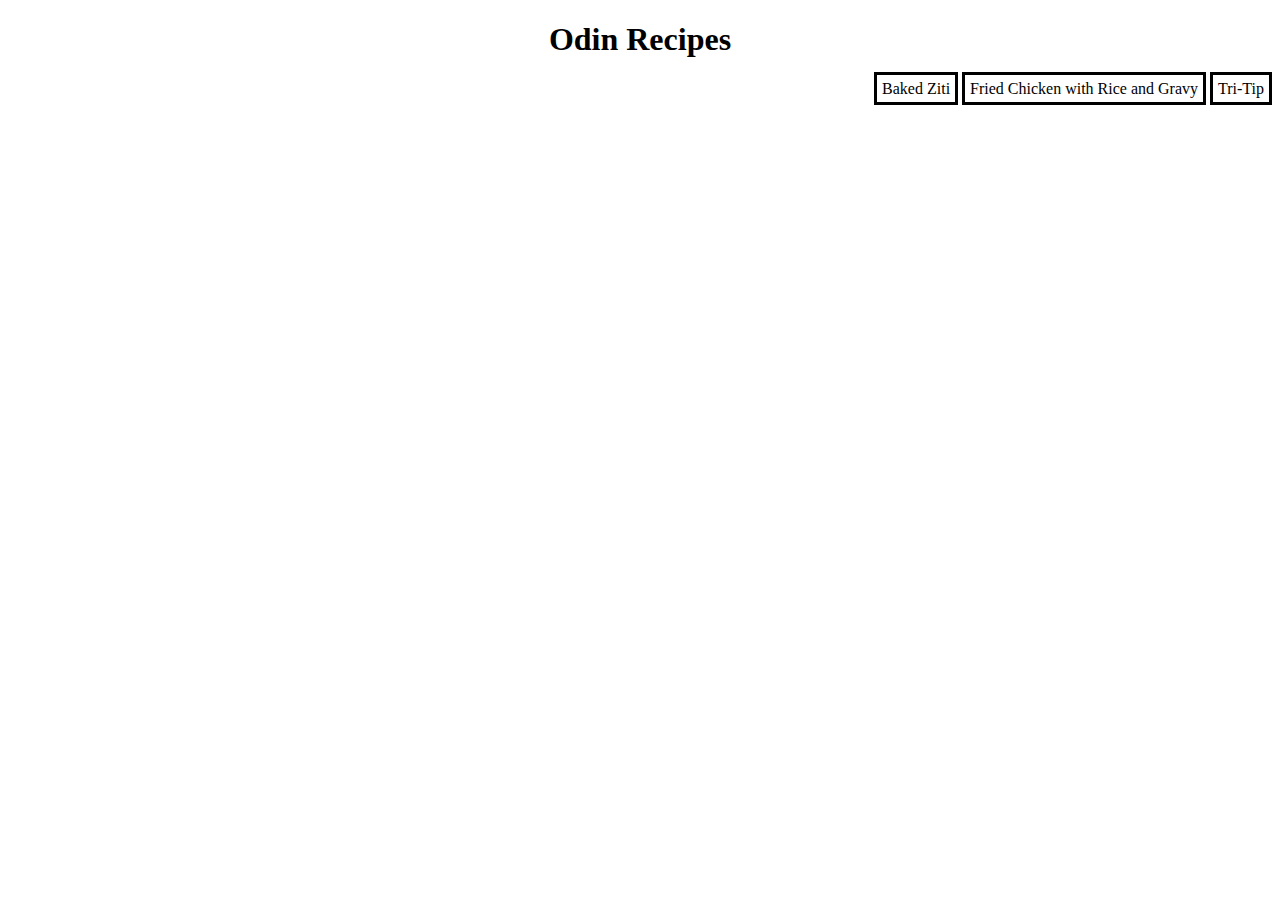
<file: index.html>
<!DOCTYPE html>
<html lang="en">
<head>
    <meta charset="UTF-8">
    <meta name="viewport" content="width=device-width, initial-scale=1.0">
    <link rel="stylesheet" href="styles.css">
    <title>Odin Recipes</title>
</head>
<body>
    <h1>Odin Recipes</h1>
    <div class="page-links">
        <a href="recipes/baked_ziti.html">Baked Ziti</a>
        <a href="recipes/fried_chicken.html">Fried Chicken with Rice and Gravy</a>
        <a href="recipes/tritip.html">Tri-Tip</a>
    </div>
</body>
</html>
</file>
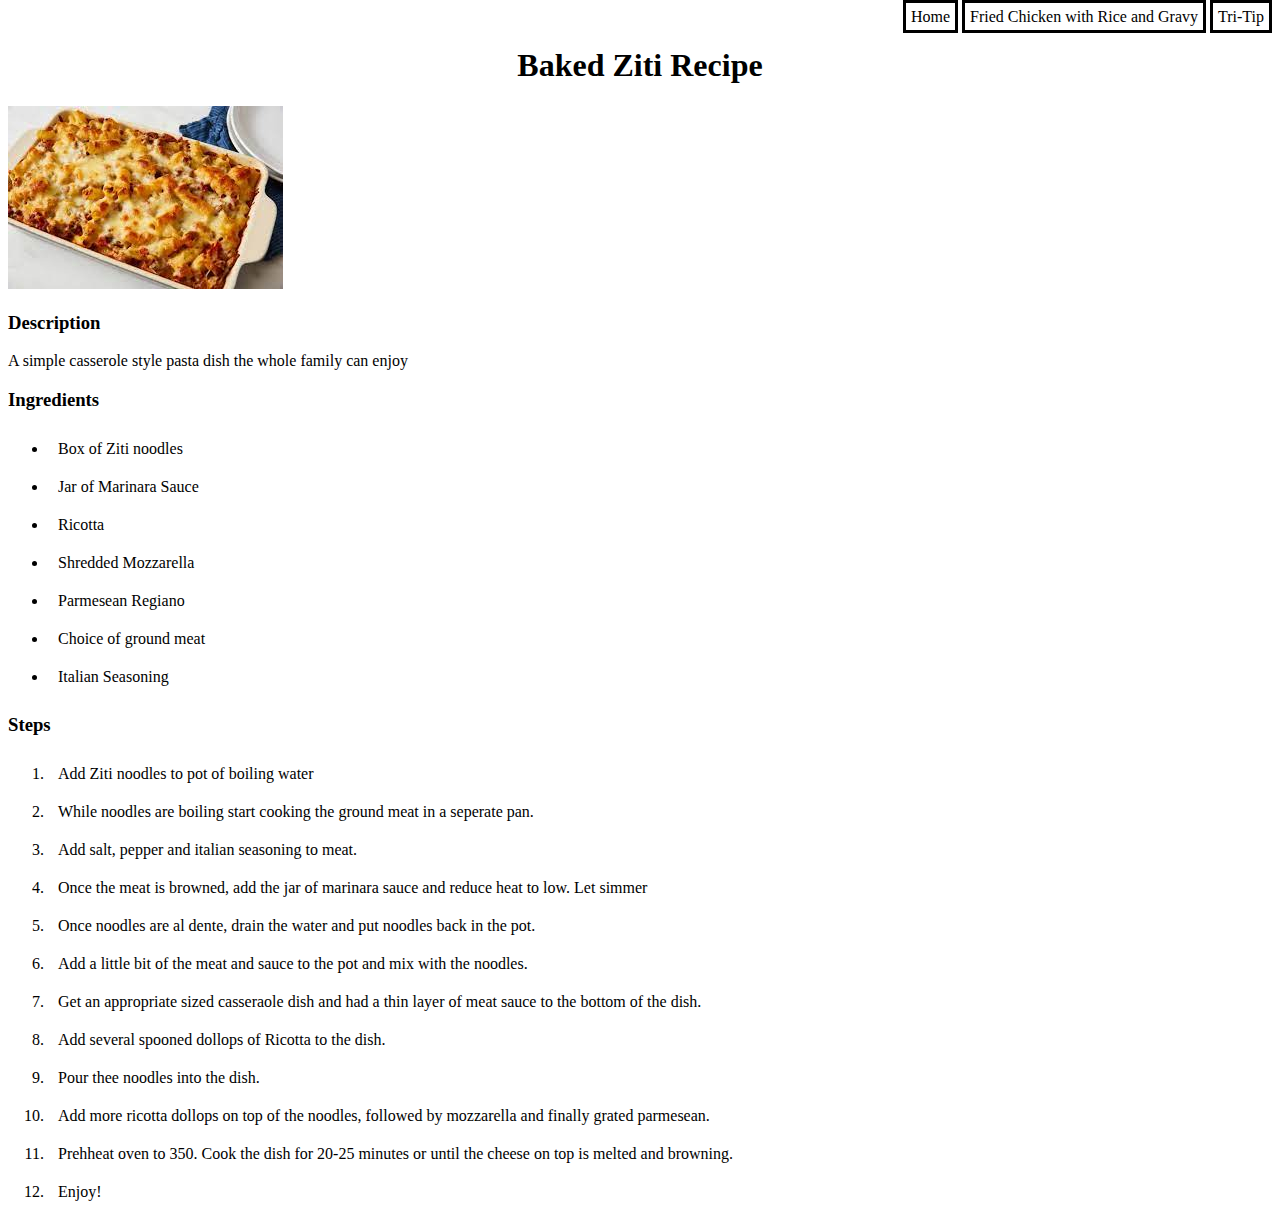
<file: recipes/baked_ziti.html>
<!DOCTYPE html>
<html lang="en">
<head>
    <meta charset="UTF-8">
    <meta name="viewport" content="width=device-width, initial-scale=1.0">
    <link rel="stylesheet" href="../styles.css">
    <title>Baked Ziti</title>
</head>
<body>
    <div class="page-links">
        <a href="/index.html">Home</a>
        <a href="fried_chicken.html">Fried Chicken with Rice and Gravy</a>
        <a href="tritip.html">Tri-Tip</a>
    </div>
    
    <h1>Baked Ziti Recipe</h1>
    <img src="[data-uri]" alt="Baked Ziti pic">
    
    <h3>Description</h3>
    <p>A simple casserole style pasta dish the whole family can enjoy</p>

    <h3>Ingredients</h3>
    <ul>
        <li>Box of Ziti noodles</li>
        <li>Jar of Marinara Sauce</li>
        <li>Ricotta</li>
        <li>Shredded Mozzarella</li>
        <li>Parmesean Regiano</li>
        <li>Choice of ground meat</li>
        <li>Italian Seasoning</li>
    
    </ul>

    <h3>Steps</h3>
    <ol>
        <li>Add Ziti noodles to pot of boiling water</li>
        <li>While noodles are boiling start cooking the ground meat in a seperate pan.</li>
        <li>Add salt, pepper and italian seasoning to meat.</li>
        <li>Once the meat is browned, add the jar of marinara sauce and reduce heat to low. Let simmer</li>
        <li>Once noodles are al dente, drain the water and put noodles back in the pot.</li>
        <li>Add a little bit of the meat and sauce to the pot and mix with the noodles.</li>
        <li>Get an appropriate sized casseraole dish and had a thin layer of meat sauce to the bottom of the dish.</li>
        <li>Add several spooned dollops of Ricotta to the dish.</li>
        <li>Pour thee noodles into the dish.</li>
        <li>Add more ricotta dollops on top of the noodles, followed by mozzarella and finally grated parmesean.</li>
        <li>Prehheat oven to 350. Cook the dish for 20-25 minutes or until the cheese on top is melted and browning.</li>
        <li>Enjoy!</li>
    </ol>
</body>
</html>
</file>
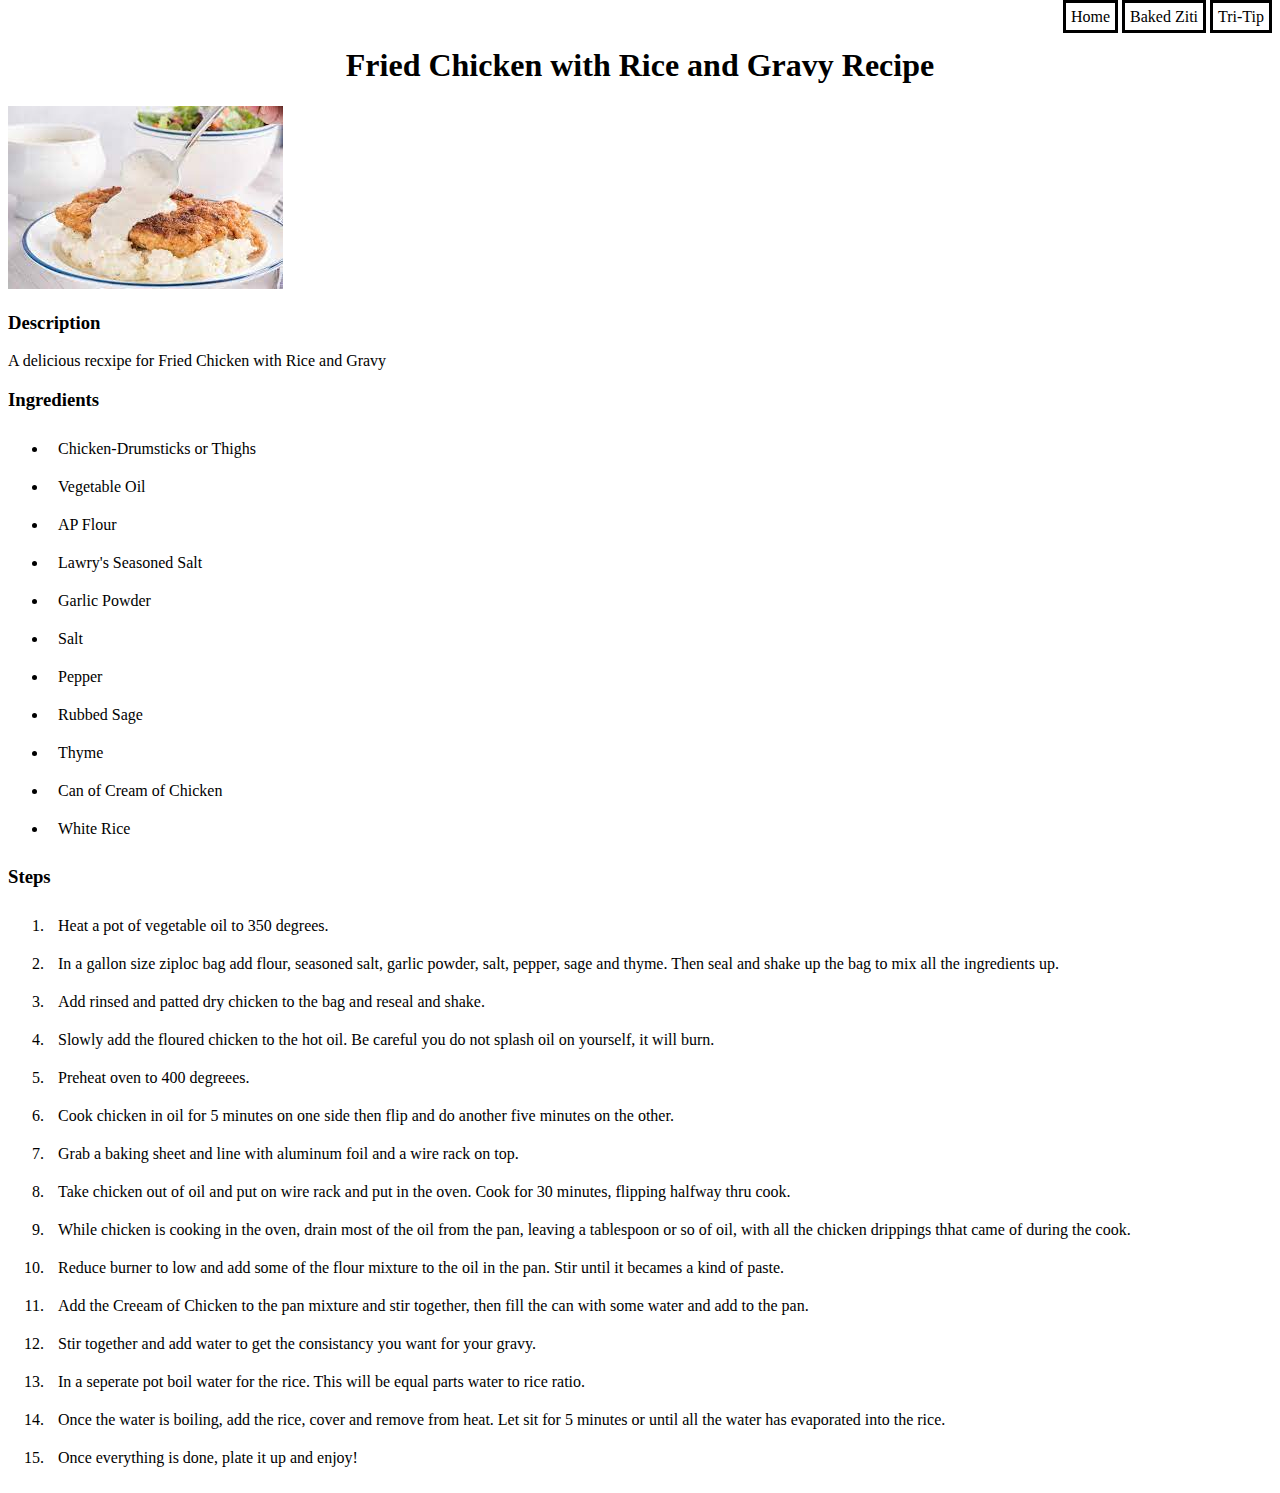
<file: recipes/fried_chicken.html>
<!DOCTYPE html>
<html lang="en">
<head>
    <meta charset="UTF-8">
    <meta name="viewport" content="width=device-width, initial-scale=1.0">
    <link rel="stylesheet" href="../styles.css">
    <title>Fried Chicken w/ Rice and Gravy</title>
</head>
<body>
    <div class="page-links">
        <a href="/index.html">Home</a>
        <a href="baked_ziti.html">Baked Ziti</a>
        <a href="tritip.html">Tri-Tip</a>
    </div>
    
    <h1>Fried Chicken with Rice and Gravy Recipe</h1>
    <img src="[data-uri]" alt="Fried Chicken with Rice and Gravy pic">

    <h3>Description</h3>
    <p>A delicious recxipe for Fried Chicken with Rice and Gravy</p>

    <h3>Ingredients</h3>
    <ul>
        <li>Chicken-Drumsticks or Thighs</li>
        <li>Vegetable Oil</li>
        <li>AP Flour</li>
        <li>Lawry's Seasoned Salt</li>
        <li>Garlic Powder</li>
        <li>Salt</li>
        <li>Pepper</li>
        <li>Rubbed Sage</li>
        <li>Thyme</li>
        <li>Can of Cream of Chicken</li>
        <li>White Rice</li>
    </ul>

    <h3>Steps</h3>
    <ol>
        <li>Heat a pot of vegetable oil to 350 degrees.</li>
        <li>In a gallon size ziploc bag add flour, seasoned salt, garlic powder, salt, pepper, sage and thyme. Then seal and shake up the bag to mix all the ingredients up.</li>
        <li>Add rinsed and patted dry chicken to the bag and reseal and shake.</li>
        <li>Slowly add the floured chicken to the hot oil. Be careful you do not splash oil on yourself, it will burn.</li>
        <li>Preheat oven to 400 degreees.</li>
        <li>Cook chicken in oil for 5 minutes on one side then flip and do another five minutes on the other.</li>
        <li>Grab a baking sheet and line with aluminum foil and a wire rack on top.</li>
        <li>Take chicken out of oil and put on wire rack and put in the oven. Cook for 30 minutes, flipping halfway thru cook.</li>
        <li>While chicken is cooking in the oven, drain most of the oil from the pan, leaving a tablespoon or so of oil, with all the chicken drippings thhat came of during the cook.</li>
        <li>Reduce burner to low and add some of the flour mixture to the oil in the pan. Stir until it becames a kind of paste.</li>
        <li>Add the Creeam of Chicken to the pan mixture and stir together, then fill the can with some water and add to the pan.</li>
        <li>Stir together and add water to get the consistancy you want for your gravy.</li>
        <li>In a seperate pot boil water for the rice. This will be equal parts water to rice ratio.</li>
        <li>Once the water is boiling, add the rice, cover and remove from heat. Let sit for 5 minutes or until all the water has evaporated into the rice.</li>
        <li>Once everything is done, plate it up and enjoy!</li>
    </ol>
</body>
</html>
</file>
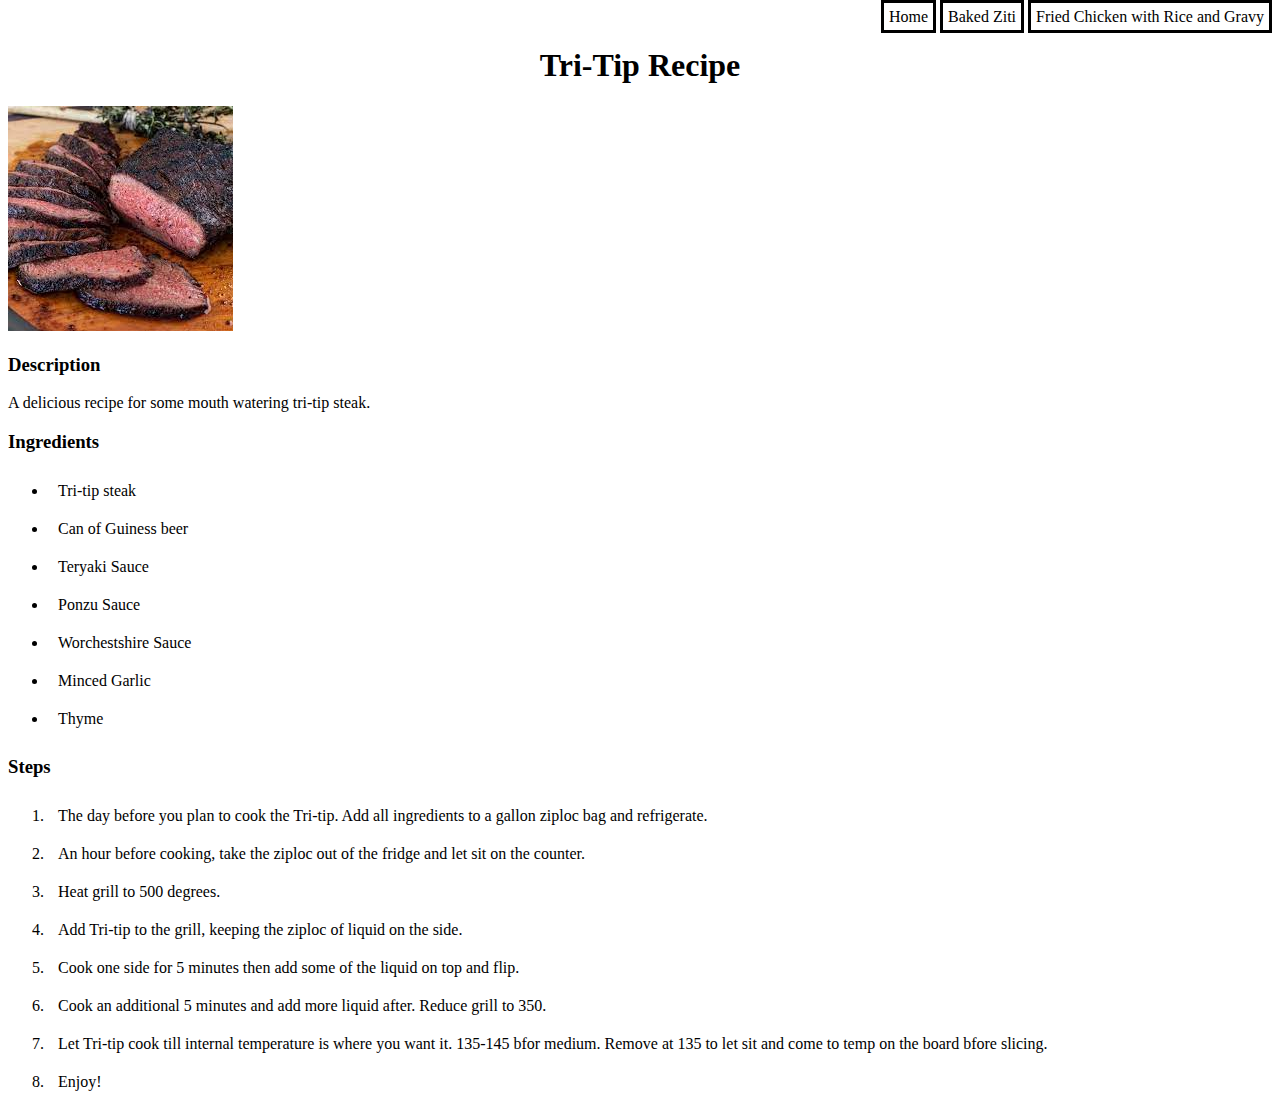
<file: recipes/tritip.html>
<!DOCTYPE html>
<html lang="en">
<head>
    <meta charset="UTF-8">
    <meta name="viewport" content="width=device-width, initial-scale=1.0">
    <link rel="stylesheet" href="../styles.css">
    <title>Tri-Tip</title>
</head>
<body>
    <div class="page-links">
        <a href="/index.html">Home</a>
        <a href="baked_ziti.html">Baked Ziti</a>
        <a href="fried_chicken.html">Fried Chicken with Rice and Gravy</a>
    </div>
    
    <h1>Tri-Tip Recipe</h1>
    <img src="[data-uri]" alt="Tri-tip pic">

    <h3>Description</h3>
    <p>A delicious recipe for some mouth watering tri-tip steak.</p>

    <h3>Ingredients</h3>
    <ul>
        <li>Tri-tip steak</li>
        <li>Can of Guiness beer</li>
        <li>Teryaki Sauce</li>
        <li>Ponzu Sauce</li>
        <li>Worchestshire Sauce</li>
        <li>Minced Garlic</li>
        <li>Thyme</li>
    </ul>

    <h3>Steps</h3>
    <ol>
        <li>The day before you plan to cook the Tri-tip. Add all ingredients to a gallon ziploc bag and refrigerate.</li>
        <li>An hour before cooking, take the ziploc out of the fridge and let sit on the counter.</li>
        <li>Heat grill to 500 degrees.</li>
        <li>Add Tri-tip to the grill, keeping the ziploc of liquid on the side.</li>
        <li>Cook one side for 5 minutes then add some of the liquid on top and flip.</li>
        <li>Cook an additional 5 minutes and add more liquid after. Reduce grill to 350.</li>
        <li>Let Tri-tip cook till internal temperature is where you want it. 135-145 bfor medium. Remove at 135 to let sit and come to temp on the board bfore slicing.</li>
        <li>Enjoy!</li>
    </ol>

</body>
</html>
</file>
<file: styles.css>
h1 {
    text-align: center;
}

.page-links {
    text-align: right;
}

li {
    padding: 10px;
    
}

a{
    text-decoration: none;
    color: black;
    border-style: solid;
    padding: 5px;
    }
    
    a:visited {
    text-decoration: none;
    color: black;
    }

    a:hover {
        text-decoration: none;
        color: blue;
    }
</file>
